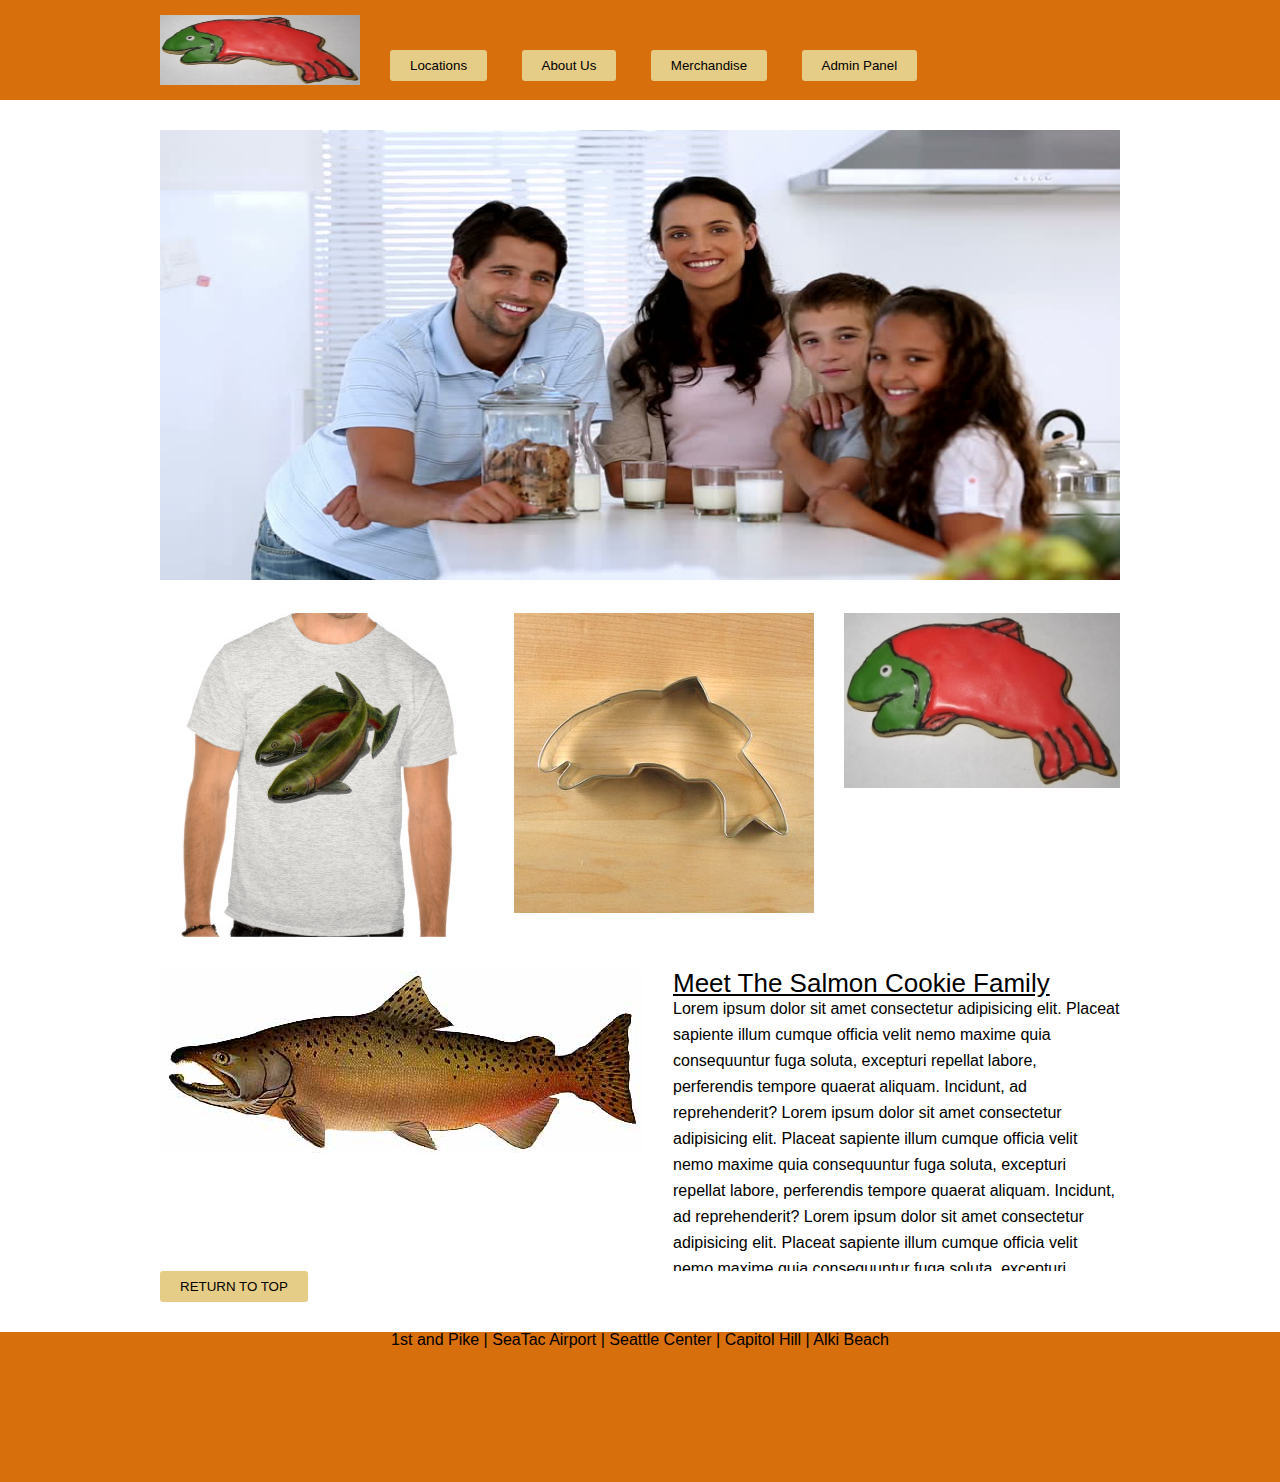
<file: index.html>
<!DOCTYPE html>
<html lang="en">
<head>
  <title>Pat's Salmon Cookies</title>
  <link rel="stylesheet" href="css/reset.css">
  <link rel="stylesheet" href="css/indexstylesheet.css">
</head>
  <body>
    <header id="top">
      <section>
        <img src="img/frosted-cookie.jpg" name="slide" width="200" height="70">
          <nav>
            <ul>
              <li><a href="#bottom"><button>Locations</button></a></li>
              <li><a href="#meet-the-fam"><button>About Us</button></a></li>
              <li><a href="#merchandise"><button>Merchandise</button></a></li>
              <li><a href="login.html" target="_blank"><button>Admin Panel</button></a></li>
            </ul>
        </nav>
      </section>
    </header>
    <main>
      <img src="img/family.jpg" width="960" height="450" alt="family" title="The Salmon Cookie Family" />
    
      <ul class="sub-banners" id="merchandise">
        <li><img src="img/shirt.jpg"></li>
        <li><img src="img/cutter.jpeg"></li>
        <li><img src="img/frosted-cookie.jpg"></li>        
      </ul>
    
      <div class="clearfix"></div>
      
      <section class="left">
        <img src="img/chinook.jpg">
      </section>
    
      <section class="right">
        <h2 id="meet-the-fam">Meet The Salmon Cookie Family</h2>
        <p>Lorem ipsum dolor sit amet consectetur adipisicing elit. Placeat sapiente illum cumque officia velit nemo maxime quia consequuntur fuga soluta, excepturi repellat labore, perferendis tempore quaerat aliquam. Incidunt, ad reprehenderit? Lorem ipsum dolor sit amet consectetur adipisicing elit. Placeat sapiente illum cumque officia velit nemo maxime quia consequuntur fuga soluta, excepturi repellat labore, perferendis tempore quaerat aliquam. Incidunt, ad reprehenderit? Lorem ipsum dolor sit amet consectetur adipisicing elit. Placeat sapiente illum cumque officia velit nemo maxime quia consequuntur fuga soluta, excepturi repellat labore, perferendis tempore quaerat aliquam. Incidunt, ad reprehenderit? Lorem ipsum dolor sit amet consectetur adipisicing elit. Placeat sapiente illum cumque officia velit nemo maxime quia consequuntur fuga soluta, excepturi repellat labore, perferendis tempore quaerat aliquam. Incidunt, ad reprehenderit?</p>
    
        <a href="#top"><button>RETURN TO TOP</button></a>
      </section>
    </main>
    
    <footer id="bottom">
        <p>
            1st and Pike | SeaTac Airport | Seattle Center | Capitol Hill | Alki Beach
        </p>
    </footer>
    <script src="js/app-index.js"></script>
  </body>
</html>
</file>
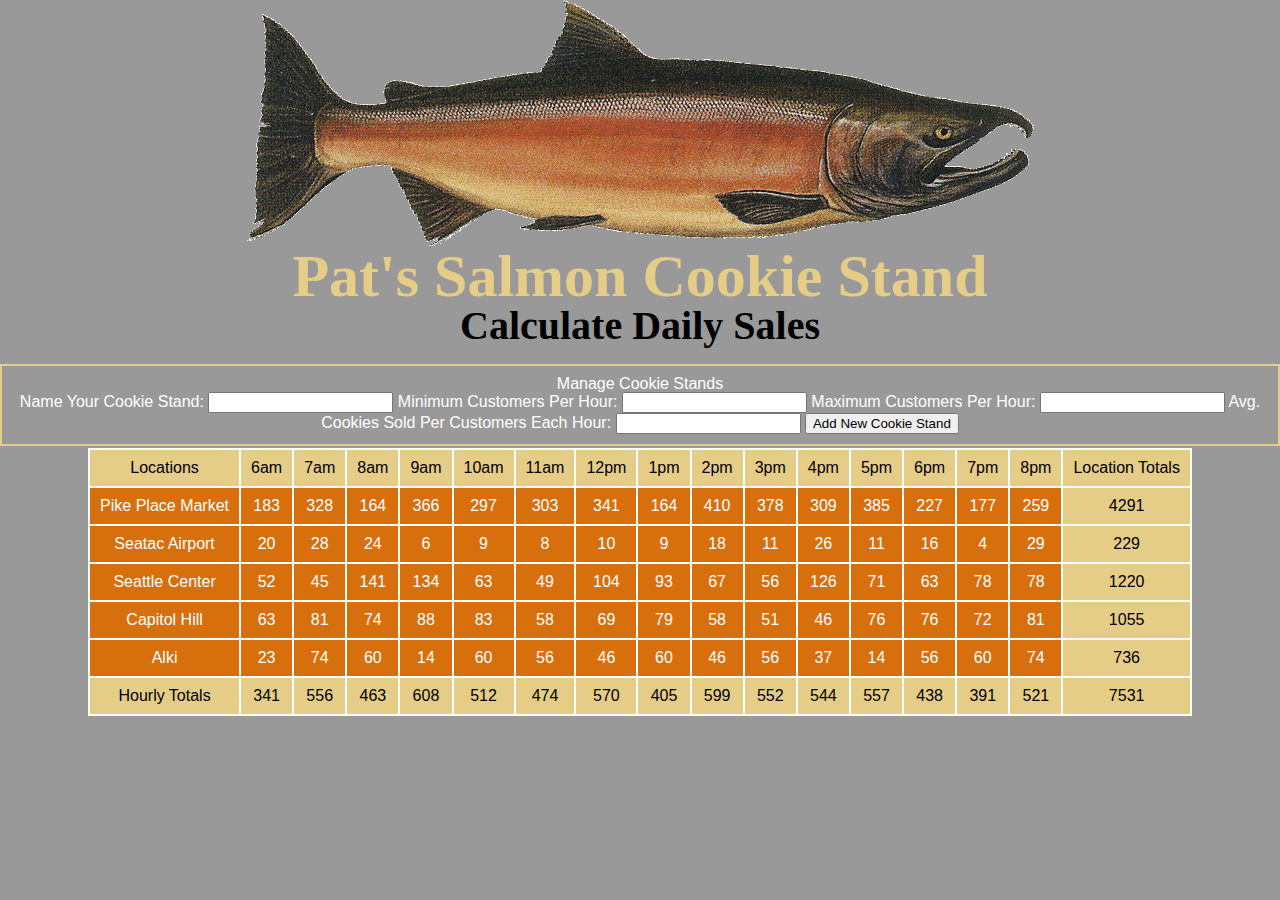
<file: sales.html>
<!DOCTYPE html>
<html>
	<head>
			<meta charset="UTF-8">
			<title>Pat's Cookie Stand</title>
			<link rel="stylesheet" href="css/reset.css" />
			<link rel="stylesheet" href="css/style.css" />
	</head>
	<body>
		<img src="img/salmon.png" alt="Pat's Cookie Stand" class="center" />  
		<!-- salmon orange: "#d86f0d" -->
		<!-- salmon yellow: "#e5cc87"-->          
		<header>
				<main>
						<h1>Pat's Salmon Cookie Stand</h1>
						<h2>Calculate Daily Sales</h2>
				</main>
		</header>
		<br>
		<!--form, fieldset, legend, label, input, label, input, button-->
		<form id="adminPanel" action="" method="post">
			<fieldset id="manageCookieStands">
				<legend>
					Manage Cookie Stands
				</legend>
				<label for="new-shop">Name Your Cookie Stand:
				<input type="text" id="stand" name="" /></label>

				<label for="min-cust-ph">Minimum Customers Per Hour:
				<input type="text" id="mincph" name="" /></label>

				<label for="max-cust-ph">Maximum Customers Per Hour:
				<input type="text" id="maxcph" name="" /></label>

				<label for="avg-sale-per-cust">Avg. Cookies Sold Per Customers Each Hour:
				<input type="text" id="avgsold" name="" /></label>		

				<button type="submit">Add New Cookie Stand</button>
			</fieldset>
		</form>

		<table id="shell"></table>
		
		<script src="js/app.js"></script>
	</body>
</html>
</file>
<file: css/indexstylesheet.css>
/*
salmon orange: "#d86f0d"
salmon yellow: "#e5cc87"
salmon orange-yellow: #fca758
*/

body {
    font-family: helvetica;
}
  
a {
    color: #fff;
    text-decoration: none;
}
  
.clearfix {
    clear: both;
}
  
header {
    background: #d86f0d;
    height: 100px;
}
  
header section {
    width: 960px;
    margin: 0 auto;
}
  
header img {
    float: left;
    margin-right: 30px;
    margin-top: 15px;
}
  
header li {
    display: inline-block;
    margin-right: 30px;
    margin-top: 50px;
}
  
main {
    width: 960px;
    margin: 30px auto;
}
  
.sub-banners li {
    float: left;
    margin-top: 30px;
    margin-right: 30px;
}
  
.sub-banners li:last-child {
    margin-right: 0;
}
  
.left {
    float: left;
    margin-top: 30px;
    margin-right: 30px;
}
  
.right {
    margin-top: 30px;
}
  
h2 {
    margin-top: 30px;
    font-size: 26px;
    text-decoration: underline;
    text-transform: capitalize;
}
  
.right p {
    line-height: 26px;
    height: 275px;
    overflow: auto;
}
  
button {
    border: none;
    border-radius: 3px;
    background: #e5cc87;
    color: #000;
    padding: 8px 20px;
    transition: 350ms all;
    cursor: pointer;
}
  
button:hover {
    background: #fca758;
    color: #fff;
}
  
footer {
    background: #d86f0d;
    height: 150px;
    text-align: center;
    color: #000;
}
</file>
<file: css/style.css>
/*
	salmon orange: "#d86f0d"
	salmon yellow: "#e5cc87"
*/

html, body {
    width: 100%;
    height:100%;
    background-color: #999999;
    font-family: Arial, Helvetica, san-serif; /*revisit these styles*/
    font-display: auto;
    color: #ffffff;
  }

  h1 {
    font-family: 'Pacifico', cursive;
    font-size: 60px;
    font-weight: bold;
		color: #e5cc87;
		text-align: center;
	}
	
	h2 {
		font-family: 'Pacifico', cursive;
    font-size: 40px;
    font-weight: bold;
		color: #000000;
		text-align: center;
	}

	h3, h4, h5, h6 {
		font-family: 'Pacifico', cursive;
    font-size: 30px;
    font-weight: bold;
    color: #ffffff;
	}


  
  :any-link {
    color: rgb(34, 131, 160);
    font-weight: normal;
    text-decoration: none;
  }
  
  a:hover {
    color: rgb(0, 0, 0);
    font-weight: bold;
    text-decoration: none;
	}
	
	.center {
		display: block;
		margin-left: auto;
		margin-right: auto;
		justify-content: center;
		align-content: center;
		text-align: center;
	}

	th {
		background-color: #e5cc87;
		border-style: solid;
		border-width: 2px;
		border-color: #ffffff;
		padding: 10px;
		margin: 2px;
		margin-left: auto;
		margin-right: auto;
		font-family: Arial, Helvetica, san-serif; /*revisit these styles*/
    font-display: auto;
    color: #000000;
		justify-content: center;
		align-content: center;
		text-align: center;
	}

	#shell, td {
		background-color: #d86f0d;
		border-style: solid;
		border-width: 2px;
		border-color: #ffffff;
		padding: 10px;
		margin: 2px;
		margin-left: auto;
		margin-right: auto;
		font-family: Arial, Helvetica, san-serif; /*revisit these styles*/
    font-display: auto;
    color: #ffffff;
		justify-content: center;
		align-content: center;
		text-align: center;
	}
	
	#adminPanel {
		border-style: solid;
		border-width: 2px;
		border-color: #e5cc87;
		padding: 10px;
		margin: 2px;
		margin-left: auto;
		margin-right: auto;
		justify-content: center;
		align-content: center;
		text-align: center;
	}
</file>
